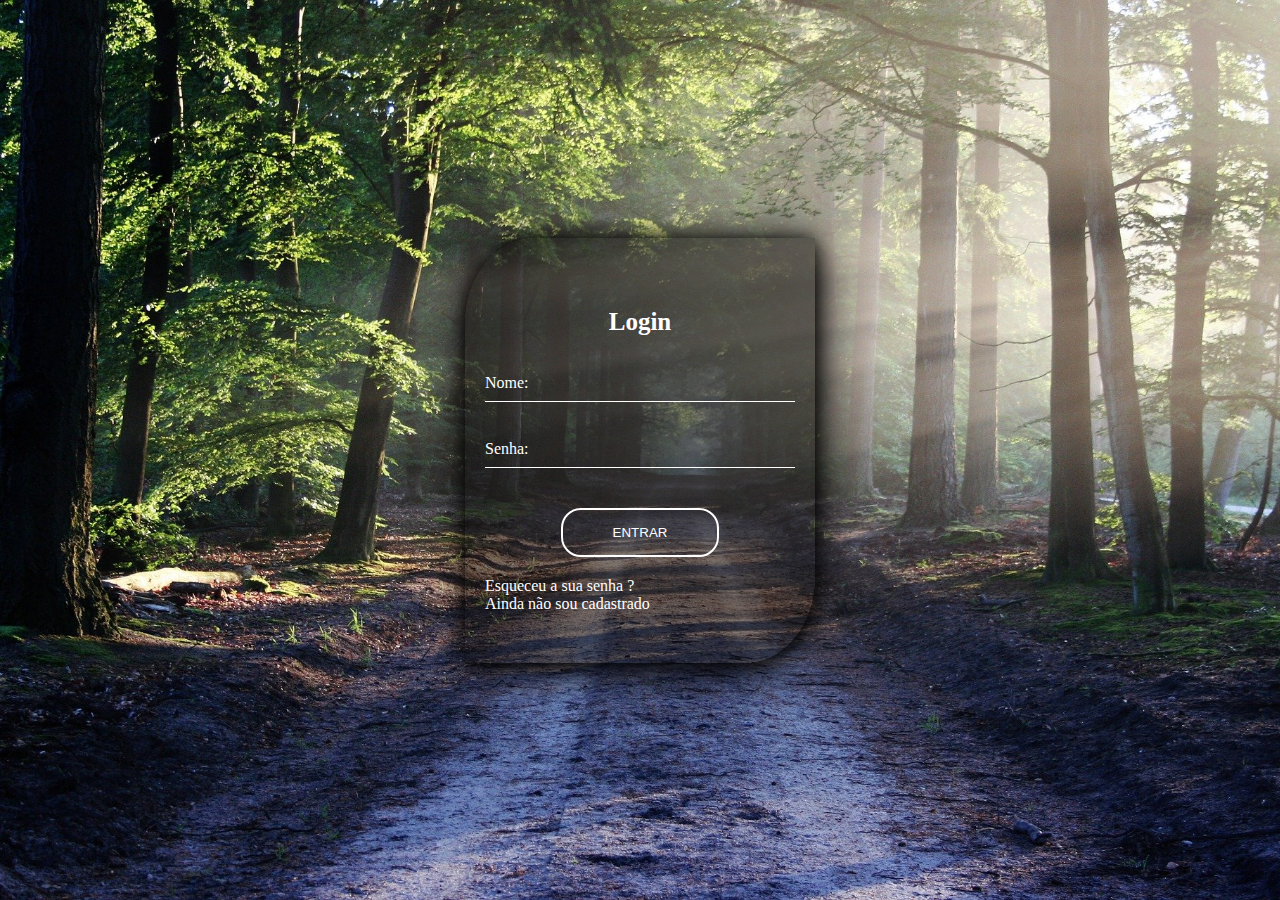
<file: index.html>
<!DOCTYPE html>
<html lang="pt-br">
<head>
    <link rel="stylesheet" href="estilo.css">
    <meta charset="UTF-8">
    <meta name="viewport" content="width=device-width, initial-scale=1.0">
    <title>Tela de Login</title>
</head>
<body>
    <!--Container da tela de login-->
    <div class="container">
        <h2>Login</h2>
        
        <!--Inicio do formulario-->
        <form action="index.html" method="post">
            <div class="input-field">
                <input type="text" id="nome" placeholder="alguma coisa">
                <label for="nome">Nome:</label>
            </div>

            <div class="input-field">
                <input type="password" id="senha" placeholder="alguma coisa">
                <label for="senha">Senha:</label>
            </div>

            <div class="center">
                <button>Entrar</button>
            </div>
        </form><!--Fim do Formulario-->
        <div class="links-uteis">
            <a href=""><p>Esqueceu a sua senha ?</p></a>
            <a href=""><p>Ainda não sou cadastrado</p></a>
        </div>
    </div>
</body>
</html>
</file>
<file: estilo.css>
*{
    margin: 0;
    padding: 0;
    box-sizing: border-box;
}

body{
    background: url(img/paisagem.jpg);
    background-size: cover;
    display: flex;
    justify-content: center;
    align-items: center;
    height: 100vh;
}

.container{
    width: 350px;
    background: rgba(0, 0, 0, 0.5);
    border-radius: 20% 0;
    box-shadow: 1px 2px 20px #000, 2px 6px 50px #000;
    padding: 50px 20px;
}

h2{
    text-align: center;
    margin: 20px;
    color: white;
    font-size: 25px;
}

input{
    width: 100%;
    height: 46px;
    background: transparent;
    border: none;
    outline: none;
    border-bottom: 1px solid white;
    color: white;
}

.input-field{
    position: relative;
    margin-bottom: 20px;
}

label{
    position: absolute;
    top:0;
    left: 0;
    color: white;
    transform: translateY(18px);
    transition: .25s ease-in-out;
}

input:focus + label{
    transform: translateY(-14px) scale(.8);
    color:#26a96a
}

input:focus{
    box-shadow: 0 1px 0 0 #26a96a;
    border-bottom: #26a96a 1px solid;
}

.center{
    text-align: center;
}

button{
    background: transparent;
    padding: 15px 50px;
    border-radius: 20px;
    color: white;
    text-transform: uppercase;
    border:2px solid white;
    margin: 20px;
    cursor: pointer;
    transition: ease-in-out .25s;
}

button:hover{
    background: rgba(255, 0, 0, 0.459);
}

div a{
    text-decoration: none;
    color: white;
    transition: .25s ease-in-out;
}

div a:hover{
    color:#26a96a;
}

input:not(:placeholder-shown){
    box-shadow: 0 1px 0 0 #26a96a;
    border-bottom: #26a96a 1px solid;
}

input:not(:placeholder-shown) + label{
    transform: translateY(-14px) scale(.8);
}

input::placeholder{
    color:transparent;
}
</file>
